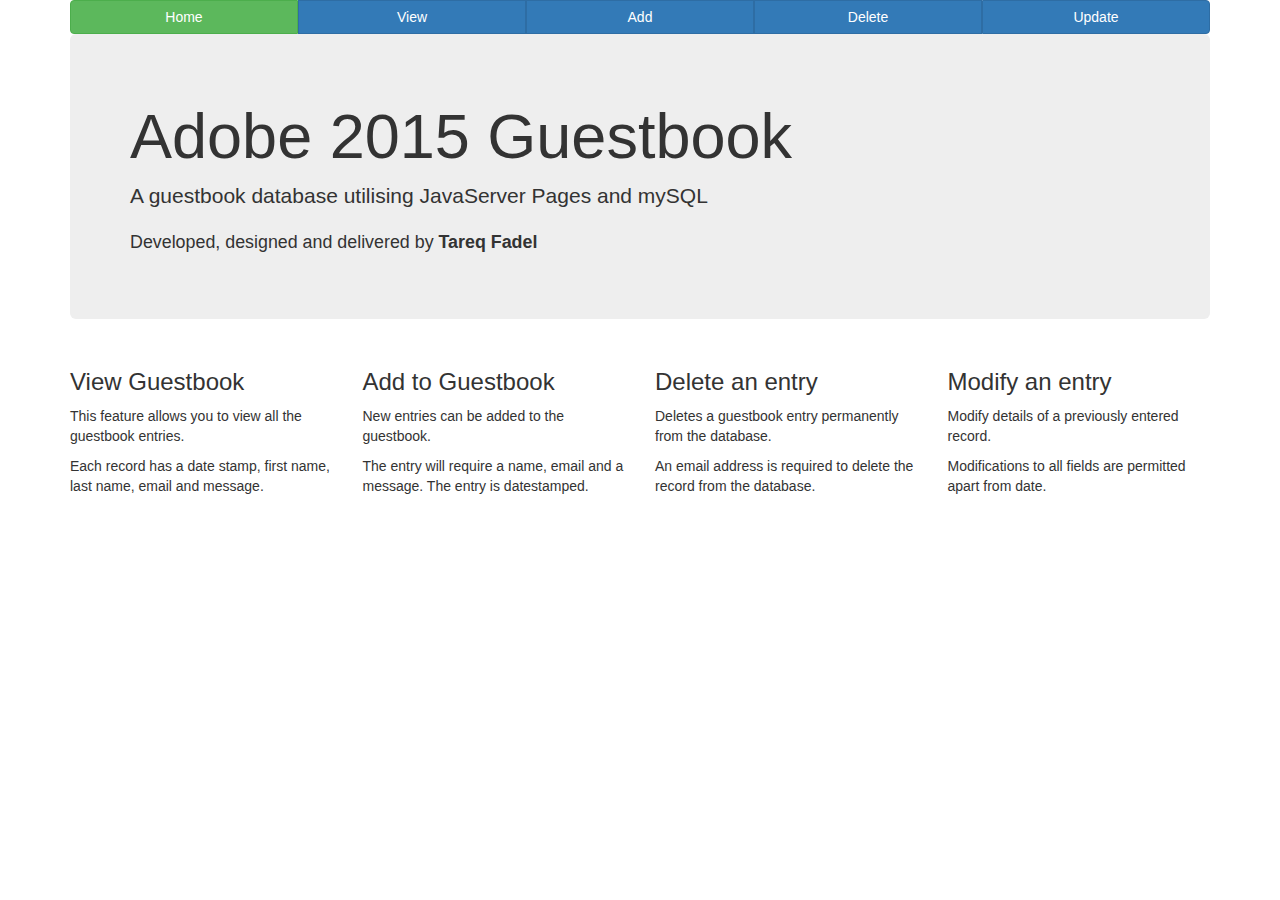
<file: web/index.html>
<!DOCTYPE html>
<html lang="en">
<head>
  <title>Adobe Guestbook</title>
  <meta charset="utf-8">
  <meta name="viewport" content="width=device-width, initial-scale=1">
  <link rel="stylesheet" href="css/bootstrap.min.css">
  <script src="js/libs/jquery-2.1.4.min.js"></script>
  <script src="js/libs/bootstrap.min.js"></script>
</head>
<body>

<div class="container">
    <div class="row">
     <div class="col-sm-12">
        <div class="btn-group btn-group-justified">
          <a href="index.html" class="btn btn-success">Home</a>
          <a href="view.jsp" class="btn btn-primary">View</a>
          <a href="add.jsp" class="btn btn-primary">Add</a>
          <a href="delete.jsp" class="btn btn-primary">Delete</a>
          <a href="update.jsp" class="btn btn-primary">Update</a>
       </div>
     </div>
    </div>
    <div class="jumbotron">
      <h1>Adobe 2015 Guestbook</h1>
      <p>A guestbook database utilising JavaServer Pages and mySQL</p> 
      <p><small>Developed, designed and delivered by <b>Tareq Fadel</b></small></p> 
    </div>
    
    
  <div class="row">
    <div class="col-sm-3">
      <h3>View Guestbook</h3>
      <p>This feature allows you to view all the guestbook entries.</p>
      <p>Each record has a date stamp, first name, last name, email and message.</p>
    </div>
    <div class="col-sm-3">
      <h3>Add to Guestbook</h3>
      <p>New entries can be added to the guestbook.</p>
      <p>The entry will require a name, email and a message. The entry is datestamped.</p>    
    </div>
    <div class="col-sm-3">
      <h3>Delete an entry</h3>        
      <p>Deletes a guestbook entry permanently from the database.</p>
      <p>An email address is required to delete the record from the database.</p>
    </div>
      <div class="col-sm-3">
      <h3>Modify an entry</h3>        
      <p>Modify details of a previously entered record.</p>
      <p>Modifications to all fields are permitted apart from date.</p>
    </div>
  </div>
</div>
</body>
</html>
</file>
